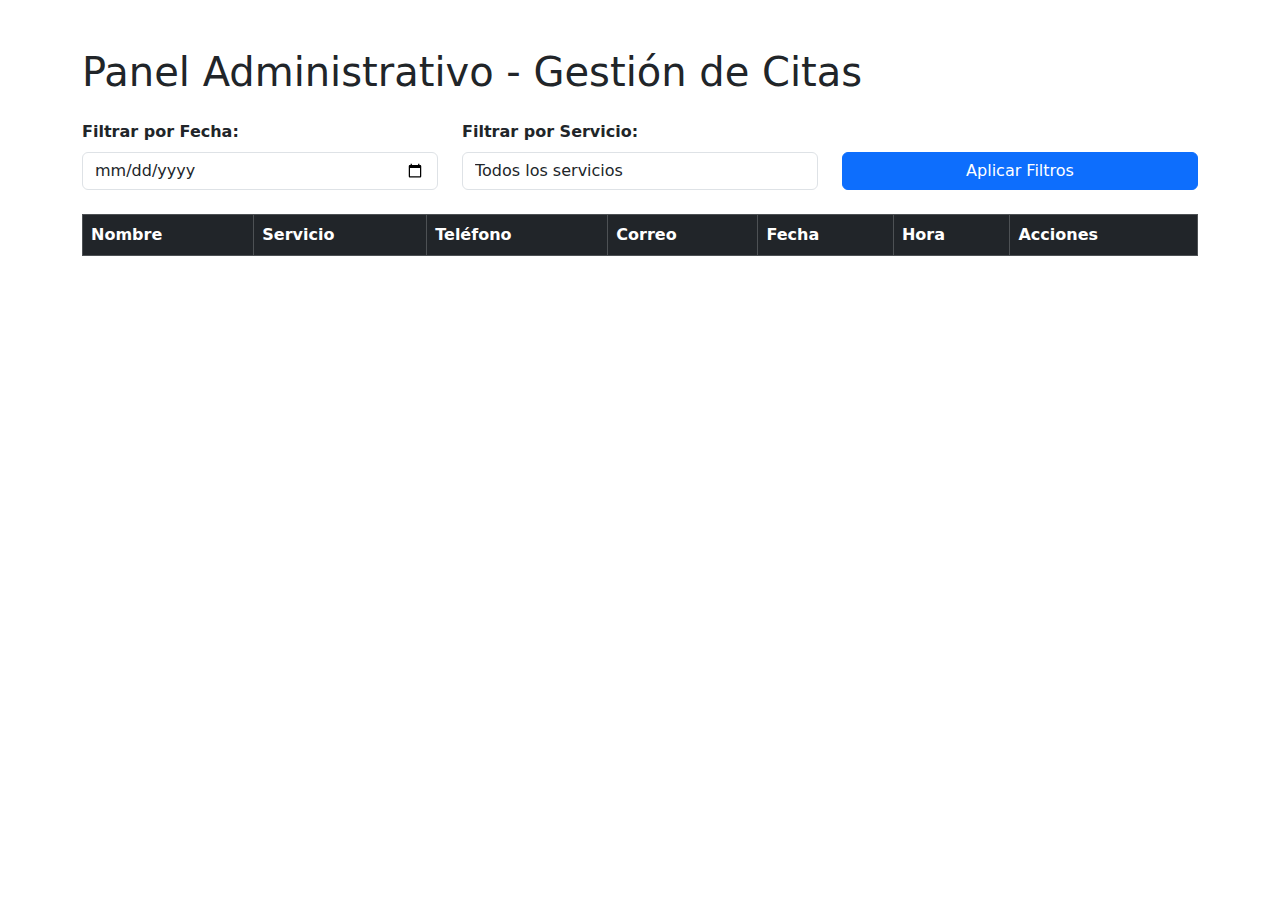
<file: admin.html>
<!DOCTYPE html>
<html lang="es">
<head>
    <meta charset="UTF-8">
    <meta name="viewport" content="width=device-width, initial-scale=1.0">
    <title>Panel Administrativo</title>
    <link href="https://cdn.jsdelivr.net/npm/bootstrap@5.3.0/dist/css/bootstrap.min.css" rel="stylesheet">
    <link rel="stylesheet" href="styles.css">
</head>
<body>
    <div class="container mt-5">
        <h1 class="mb-4">Panel Administrativo - Gestión de Citas</h1>

        <!-- Filtros -->
        <div class="row mb-4">
            <div class="col-md-4">
                <label for="filter-date" class="form-label">Filtrar por Fecha:</label>
                <input type="date" id="filter-date" class="form-control">
            </div>
            <div class="col-md-4">
                <label for="filter-service" class="form-label">Filtrar por Servicio:</label>
                <select id="filter-service" class="form-control">
                    <option value="">Todos los servicios</option>
                    <option value="Inmigración">Inmigración</option>
                    <option value="Taxes">Taxes</option>
                    <option value="Compañía">Compañía</option>
                </select>
            </div>
            <div class="col-md-4 d-flex align-items-end">
                <button id="apply-filters" class="btn btn-primary w-100">Aplicar Filtros</button>
            </div>
        </div>

        <!-- Tabla de citas -->
        <table class="table table-bordered">
            <thead class="table-dark">
                <tr>
                    <th>Nombre</th>
                    <th>Servicio</th>
                    <th>Teléfono</th>
                    <th>Correo</th>
                    <th>Fecha</th>
                    <th>Hora</th>
                    <th>Acciones</th>
                </tr>
            </thead>
            <tbody id="appointments-table">
                <!-- Las filas de citas se llenarán dinámicamente -->
            </tbody>
        </table>
    </div>

    <script src="admin.js"></script>
</body>
</html>
</file>
<file: styles.css>
<style>
    /* Asegúrate de que la página ocupe todo el viewport */
    html, body {
        margin: 0;
        padding: 0;
        height: 100%;
        display: flex;
        justify-content: center;
        align-items: center;
        background-color: #f9f9f9; /* Fondo claro para mejor visibilidad */
        font-family: Arial, sans-serif;
    }

    /* Estilo del encabezado */
    #header-title {
        color: #007bff; /* Azul */
        text-align: center; /* Opcional: Centrar el texto */
        margin-bottom: 20px; /* Espaciado debajo del título */
        font-size: 24px; /* Ajustar tamaño del texto */
    }

    /* Contenedor principal centrado */
    .center-container {
        background: #fff;
        padding: 20px;
        border-radius: 10px;
        box-shadow: 0 4px 6px rgba(0, 0, 0, 0.1);
        max-width: 400px;
        width: 90%; /* Se adapta a dispositivos pequeños */
    }

    /* Estilo de los campos y botones */
    form div {
        margin-bottom: 15px;
    }

    label {
        display: block;
        margin-bottom: 5px;
        font-weight: bold;
    }

    input, button {
        width: 100%;
        padding: 10px;
        border: 1px solid #ccc;
        border-radius: 5px;
        box-sizing: border-box;
        font-size: 16px;
    }

    button {
        background-color: #007bff;
        color: white;
        border: none;
        cursor: pointer;
        transition: background-color 0.3s;
    }

    button:hover {
        background-color: #0056b3;
    }

    /* Para pantallas pequeñas */
    @media (max-width: 600px) {
        .center-container {
            padding: 15px;
        }

        input, button {
            font-size: 14px;
            padding: 8px;
        }
    }
</style>
</file>
